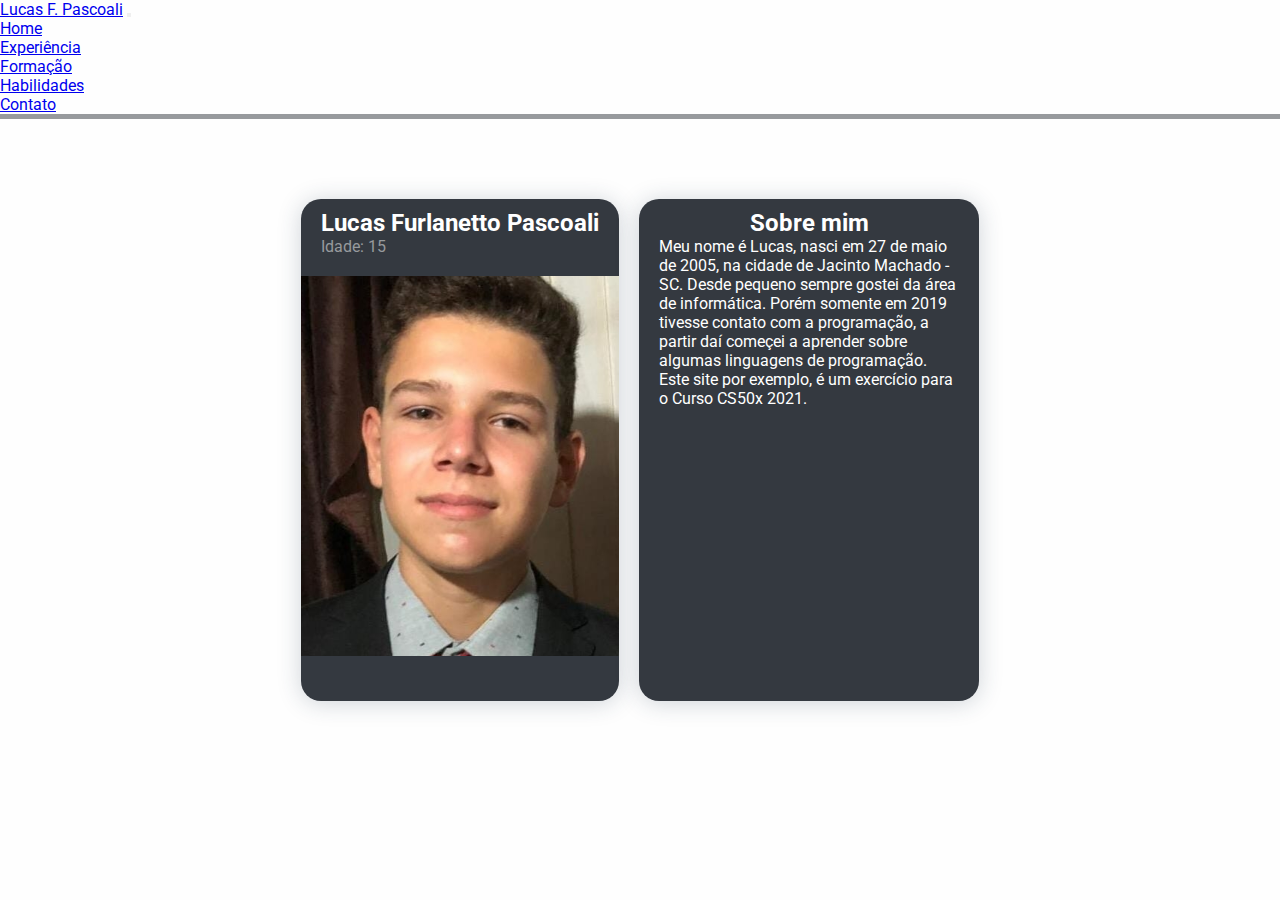
<file: index.html>
<!DOCTYPE html>

<html lang="en">
    <head>
      <link rel="stylesheet" href="https://cdn.jsdelivr.net/npm/bootstrap@4.5.3/dist/css/bootstrap.min.css" integrity="sha384-TX8t27EcRE3e/ihU7zmQxVncDAy5uIKz4rEkgIXeMed4M0jlfIDPvg6uqKI2xXr2" crossorigin="anonymous">
      <script src="https://code.jquery.com/jquery-3.5.1.slim.min.js" integrity="sha384-DfXdz2htPH0lsSSs5nCTpuj/zy4C+OGpamoFVy38MVBnE+IbbVYUew+OrCXaRkfj" crossorigin="anonymous"></script>
      <script src="https://cdn.jsdelivr.net/npm/bootstrap@4.5.3/dist/js/bootstrap.bundle.min.js" integrity="sha384-ho+j7jyWK8fNQe+A12Hb8AhRq26LrZ/JpcUGGOn+Y7RsweNrtN/tE3MoK7ZeZDyx" crossorigin="anonymous"></script>
      <link href="styles.css" rel="stylesheet">
      <title>Lucas Furlanetto Pascoali</title>
    </head>
    <body>

        <!-- NAVBAR - BOOTSTRAP -->
        <nav class="navbar navbar-expand-lg navbar-dark bg-dark fixed-top" id="barraMenu">
           <a class="navbar-brand" href="index.html">Lucas F. Pascoali</a>

           <button class="navbar-toggler" type="button" data-toggle="collapse" data-target="#Menu">
             <span class="navbar-toggler-icon"></span>
           </button>

           <div class="collapse navbar-collapse" id="Menu">

              <ul class="navbar-nav">

                <li class="nav-item">
                  <a class="nav-link active" href="index.html">Home</a>
                </li>
                <li class="nav-item">
                  <a class="nav-link" href="experiencia.html">Experiência</a>
                </li>
                <li class="nav-item">
                  <a class="nav-link" href="formacao.html">Formação</a>
                </li>
                <li class="nav-item">
                  <a class="nav-link" href="habilidades.html">Habilidades</a>
                </li>
                <li class="nav-item">
                  <a class="nav-link" href="contato.html">Contato</a>
                </li>
              </ul>

           </div>

        </nav>

        <!-- CARDS -->
        <div class="content">
          <div class="aumentar">
            <div class="card">
              <div class="topCard">
                <h2 class="cTitle">Lucas Furlanetto Pascoali</h2>
                <span class="secondText">Idade: 15</span>
              </div>
              <div class="cardFoto"></div>
              <div class="bottomCard"></div>
            </div>
            <div id="cardSobre" class="card">
              <div id="topSobre" class="topCard">
                <h2 id="sobre" class="cTitle">Sobre mim</h2>
                <div class="informacoes">
                  <p>
                    Meu nome é Lucas, nasci em 27 de maio de 2005, na cidade de Jacinto Machado - SC. Desde pequeno
                    sempre gostei da área de informática. Porém somente em 2019 tivesse contato com a programação, a partir daí começei a aprender sobre algumas linguagens de programação.
                    Este site por exemplo, é um exercício para o Curso CS50x 2021.
                  </p>
                </div>
              </div>
            </div>
          </div>
        </div>
        
    </body>
</html>
</file>
<file: styles.css>
@import url('https://fonts.googleapis.com/css2?family=Roboto:wght@300;400;700&display=swap');

* {
    padding: 0;
    margin: 0;
    box-sizing: border-box;
}

body { 
    background-color: #fefefe;
    font-family: "Roboto", sans-serif;
}

/* INICIO NAVBAR */
nav#barraMenu {
    border-bottom: 5px solid #979a9d;
}

/* FIM NAVBAR */

/* INICIO CARDS */
.content {
    display: flex;
    justify-content: center;
    align-items: center;
    align-content: space-between;
    width: 100%;
    height: 100%;
    color: white;
}

.aumentar {
    display: flex;
    flex-direction: row;
    padding-top: 70px;
}

.card {
    background-color: #343940;
    box-shadow: 0px 2px 23px #26395338;
    border-radius: 20px;
    margin-top: 10px;
    margin-right: 10px;
    margin-left: 10px;
}

.topCard {
    padding: 20px;
    padding-top: 10px;
}

.secondText {
    color: #979a9d;
}

.cardFoto {
    background: url("profilepic-rdz.png") center/cover;
    width: 100%;
    height: 380px;
}

.bottomCard {
    padding: 20px;
}

h2#sobre {
    text-align: center;
}

.informacoes {
    width: 300px;
    height: 444px;
}
/* FIM CARDS */

/* RESPONSIVIDADE MOBILE */
@media screen and (max-width: 1000px) {
    .navbar {
        min-height: 80px;
    }
    
    .navbar-brand {
        padding: 0 15px;
        height: 80px;
        line-height: 80px;
        font-size: xx-large;
    }
    
    .navbar-toggler {
        padding: 9px 10px;
    }

    .content {
        flex-direction: column;
    }

    .aumentar {
        width: 80vw;
        flex-direction: column;
        padding-top: 100px;
    }

    .topCard {
        height: 150px;
    }

    .cTitle {
        font-size: 48px;
    }

    .secondText {
        font-size: 32px;
    }
    
    .cardFoto {
        height: 709.74px;
    }

    div#topSobre {
        height: 899.73px;
    }

    .informacoes {
        text-align: left;
        width: 100%;
        height: 100%;
        font-size: 32px;
    }


}
</file>
